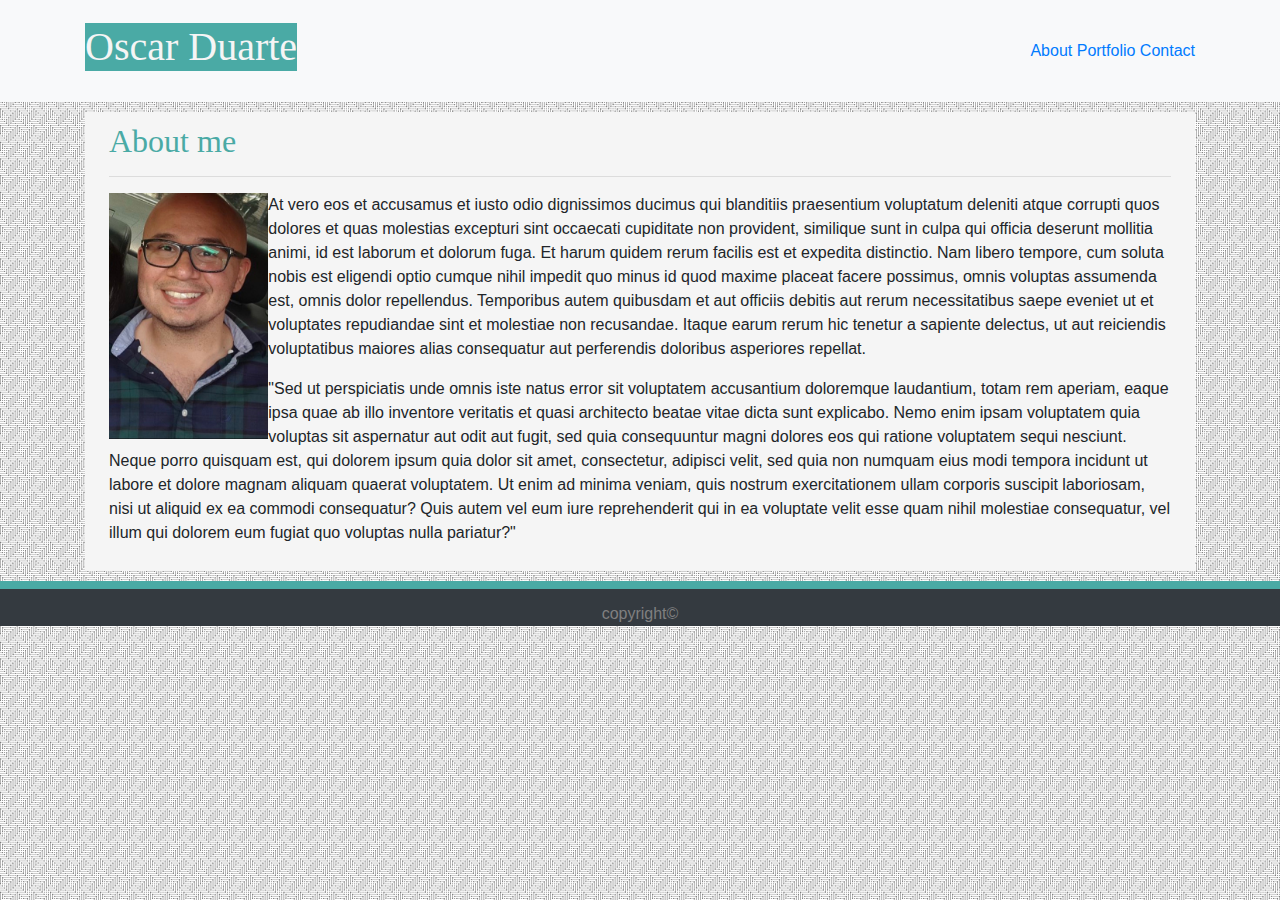
<file: index.html>
<!DOCTYPE html>
<html lang="en">
<head>
    <meta charset="UTF-8">
    <meta name="viewport" content="width=device-width, initial-scale=1.0">
    <meta http-equiv="X-UA-Compatible" content="ie=edge">
    <link rel="stylesheet" href="assets/css/style.css">
    <link rel="stylesheet" href="https://stackpath.bootstrapcdn.com/bootstrap/4.3.1/css/bootstrap.min.css" integrity="sha384-ggOyR0iXCbMQv3Xipma34MD+dH/1fQ784/j6cY/iJTQUOhcWr7x9JvoRxT2MZw1T" crossorigin="anonymous">
    <title>Oscar Duarte</title>
</head>


<body>
  <!-- this is the header -->
  <header>
      <nav class="navbar navbar-light bg-light">
        <div class="container">
          <div class="row">
            <div class="col-2">
          <span class="navbar-brand mb-0 h1"><h1>Oscar Duarte</h1></span>
          </div>
          <div class="col-10"></div>
          </div>
          <div>
                        <a href="index.html">About</a>
                        <a href="portfolio.html">Portfolio</a>
                        <a href="contact.html">Contact</a>
          </div>
        </div>
        </nav>

  </header>


  <!-- mess with the width? -->

      <div class="container">
          <section class="px-4"> 
           

          <h2>About me</h2>

          <hr>

          <img src="assets/images/IMG_0837.jpeg" id="photo"/>

          <p>At vero eos et accusamus et iusto odio dignissimos ducimus qui blanditiis praesentium voluptatum deleniti atque corrupti quos dolores et quas molestias excepturi sint occaecati cupiditate non provident, similique sunt in culpa qui officia deserunt mollitia animi, id est laborum et dolorum fuga. Et harum quidem rerum facilis est et expedita distinctio. Nam libero tempore, cum soluta nobis est eligendi optio cumque nihil impedit quo minus id quod maxime placeat facere possimus, omnis voluptas assumenda est, omnis dolor repellendus. Temporibus autem quibusdam et aut officiis debitis aut rerum necessitatibus saepe eveniet ut et voluptates repudiandae sint et molestiae non recusandae. Itaque earum rerum hic tenetur a sapiente delectus, ut aut reiciendis voluptatibus maiores alias consequatur aut perferendis doloribus asperiores repellat.</p>

          <p>"Sed ut perspiciatis unde omnis iste natus error sit voluptatem accusantium doloremque laudantium, totam rem aperiam, eaque ipsa quae ab illo inventore veritatis et quasi architecto beatae vitae dicta sunt explicabo. Nemo enim ipsam voluptatem quia voluptas sit aspernatur aut odit aut fugit, sed quia consequuntur magni dolores eos qui ratione voluptatem sequi nesciunt. Neque porro quisquam est, qui dolorem ipsum quia dolor sit amet, consectetur, adipisci velit, sed quia non numquam eius modi tempora incidunt ut labore et dolore magnam aliquam quaerat voluptatem. Ut enim ad minima veniam, quis nostrum exercitationem ullam corporis suscipit laboriosam, nisi ut aliquid ex ea commodi consequatur? Quis autem vel eum iure reprehenderit qui in ea voluptate velit esse quam nihil molestiae consequatur, vel illum qui dolorem eum fugiat quo voluptas nulla pariatur?" </p>
      </section>  
      
    </div>

  <!-- footer -->

  <div class="fixed-bottom-dark bg-dark">
  <footer><center>copyright©</center></footer>
  </div>
</body>
</html>
</file>
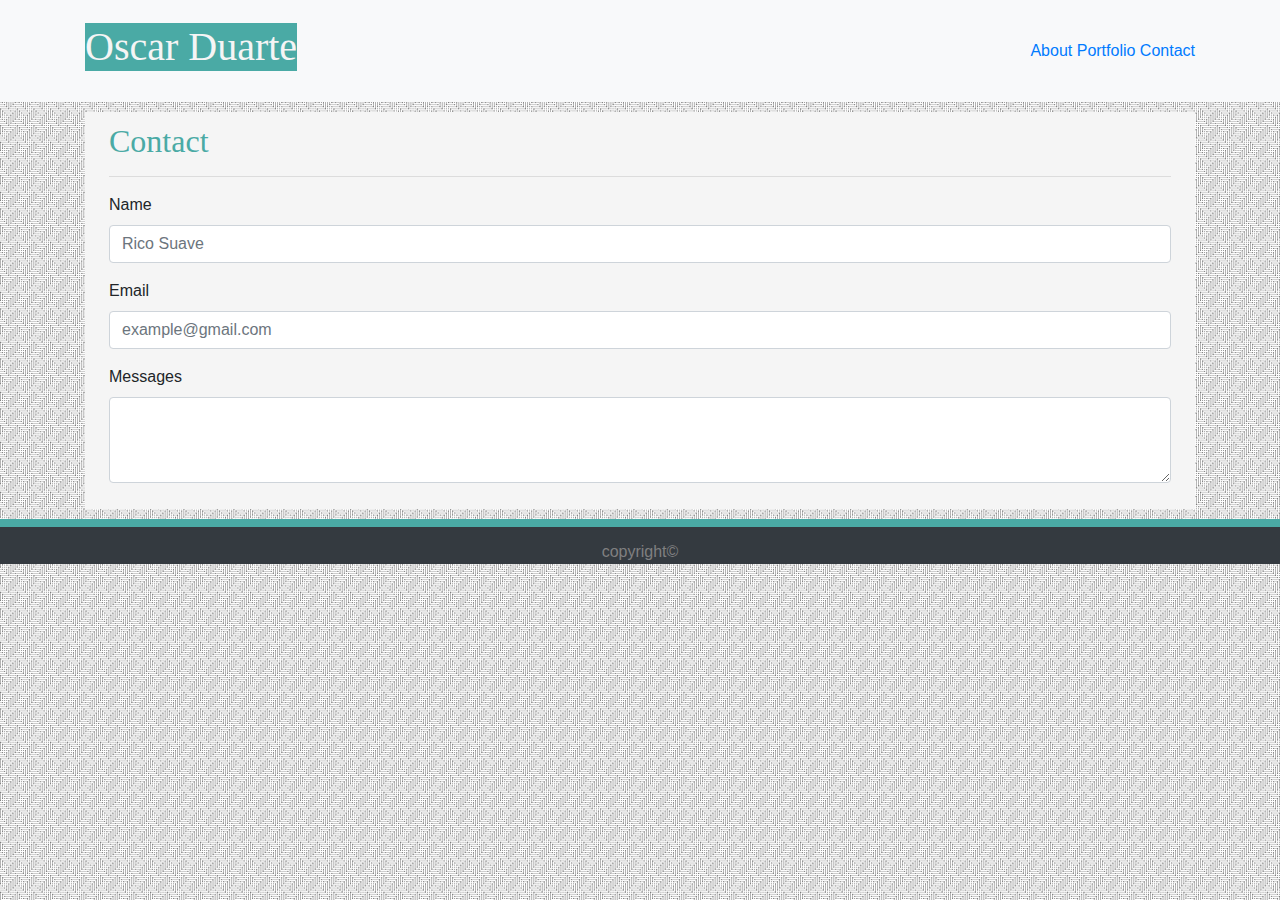
<file: contact.html>
<!DOCTYPE html>
<html lang="en">
<head>
    <meta charset="UTF-8">
    <meta name="viewport" content="width=device-width, initial-scale=1.0">
    <meta http-equiv="X-UA-Compatible" content="ie=edge">
    <link rel="stylesheet" href="assets/css/style.css">
    <link rel="stylesheet" href="https://stackpath.bootstrapcdn.com/bootstrap/4.3.1/css/bootstrap.min.css" integrity="sha384-ggOyR0iXCbMQv3Xipma34MD+dH/1fQ784/j6cY/iJTQUOhcWr7x9JvoRxT2MZw1T" crossorigin="anonymous">
    <title>Oscar Duarte</title>
</head>


<body>
  <!-- this is the header -->
      <header>
          <nav class="navbar navbar-light bg-light">
            <div class="container">
              <div class="row">
                <div class="col-2">
              <span class="navbar-brand mb-0 h1"><h1>Oscar Duarte</h1></span>
              </div>
              <div class="col-10"></div>
              </div>
              <div>
                            <a href="index.html">About</a>
                            <a href="portfolio.html">Portfolio</a>
                            <a href="contact.html">Contact</a>
              </div>
            </div>
            </nav>
  </header>

            <div class="container">
                <section class="px-4"> 
                 
      
                <h2>Contact</h2>
      
                <hr>
      
                <div class="form-group">
                    <label for="formGroupExampleInput">Name</label>
                    <input type="text" class="form-control" id="formGroupExampleInput" placeholder="Rico Suave">
                    </div>
                    <div class="form-group">
                    <label for="formGroupExampleInput2">Email</label>
                    <input type="text" class="form-control" id="formGroupExampleInput2" placeholder="example@gmail.com">
                    </div>
                    <div class="form-group">
                    <label for="exampleFormControlTextarea1">Messages</label>
                    <textarea class="form-control" id="exampleFormControlTextarea1" rows="3"></textarea>
                    </div>
                    </form>
                    </section>
          </div>
   <!-- footer -->
   <div class="fixed-bottom-dark bg-dark">
      <footer><center>copyright©</center></footer>
      </div>
   </body>
</html>
</file>
<file: assets/css/style.css>
h1{
    background-color:#4aaaa5;
    color: whitesmoke;
    font-family: 'Georgia', Times, Times New Roman, serif;
}
body{
    background-image: url('../images/crossline-lines.png');
}
#links{
    float: left;
}
#photo{
    float:left;
    width: 15%;
}
section{
    background-color: whitesmoke;
}

h2{
    color:#4aaaa5;
    font-family: 'Georgia', Times, Times New Roman, serif;
}

footer{
    color:gray;
    padding-top:13px;
    border-top:8px solid #4aaaa5;
}
.container{
    margin-top: 10px;
    padding-bottom: 10px;
}
.px-4{
    padding:10px 0px 10px 0px;
}

@media only screen and (min-width: 600px){
 
}
</file>
